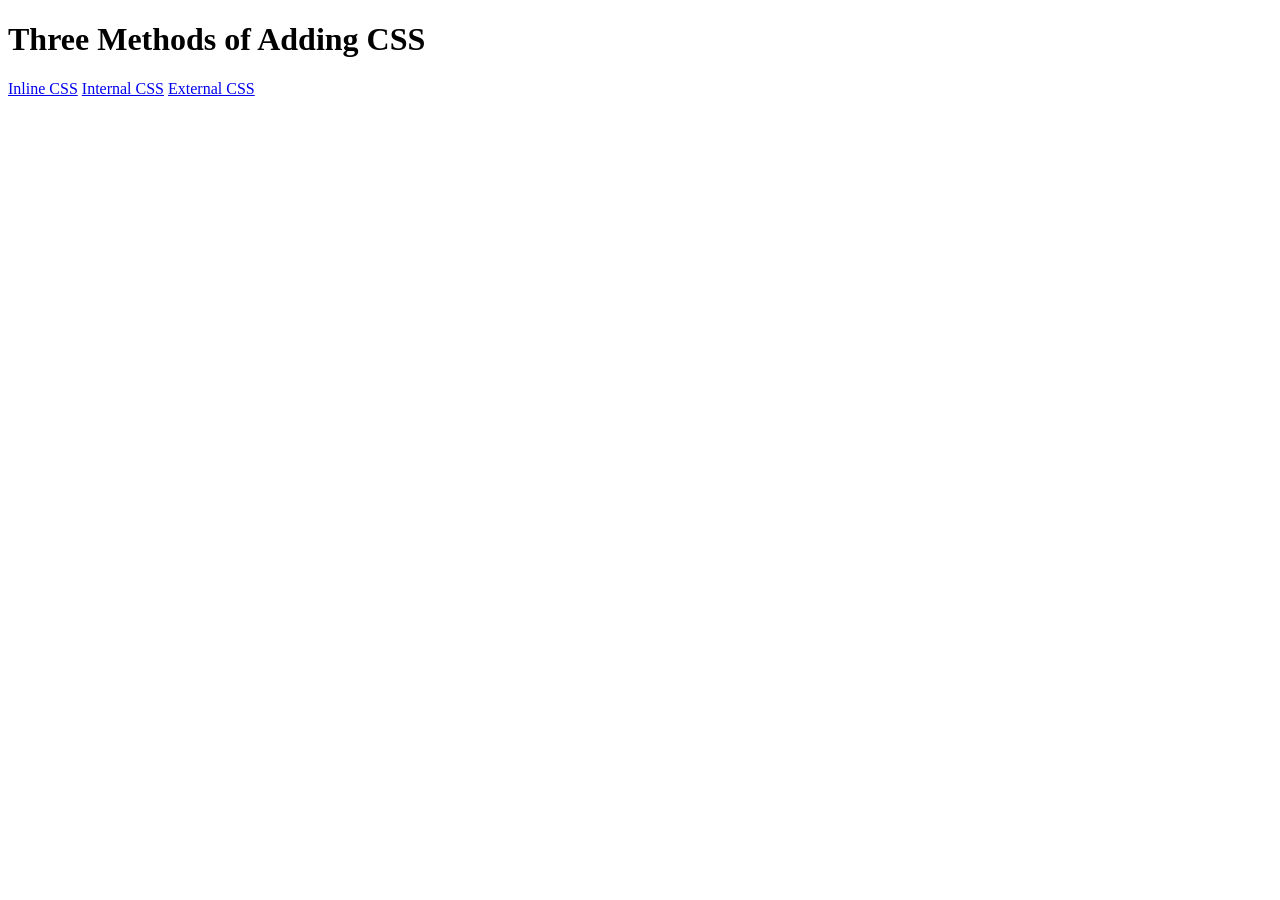
<file: index.html>
<!DOCTYPE html>
<html lang="en">
<head>
    <meta charset="UTF-8">
    <title>Three Methods of Adding CSS</title>
</head>
<body>
    <h1>Three Methods of Adding CSS</h1>
    <a href="./inline.html">Inline CSS</a>
    <a href="./internal.html">Internal CSS</a>
    <a href="./external.html">External CSS</a>
</body>
</html>
</file>
